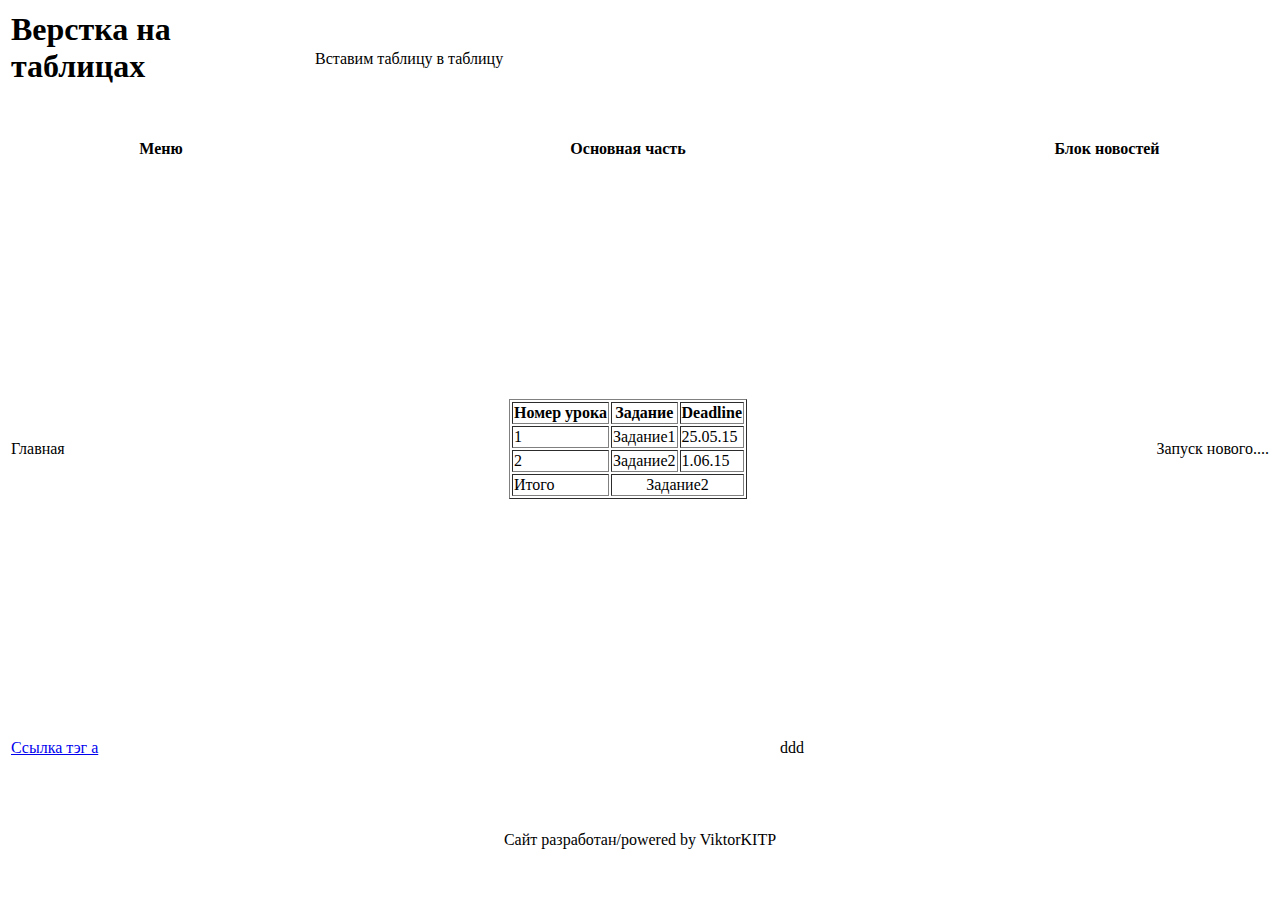
<file: index.html>
<html>
 <head>
  <title>
   Страница верстки на таблицах
  </title>
 </head>
 
 <body>
	
	
	<table width="100%" height="100%">
		<tr>
			<td><h1>Верстка на таблицах</h1></td>
			<td colspan="2"><p>Вставим таблицу в таблицу</p></td>
		</tr>
		
		<tr height="80">
			<th width="300">Меню</th>
			<th width="50%">Основная часть</th>
			<th >Блок новостей</th>
		</tr>
		
		
		<tr height="100%">
			<td>Главная</td>
			<td align="center">
					<table border="1">
					 <tr>
						<th>Номер урока</th>
						<th>Задание</th>
						<th>Deadline</th>		
					 </tr>
					 <tr>
						<td>1</td>
						<td>Задание1</td>
						<td>25.05.15</td>		
					 </tr>
					 <tr>
						<td>2</td>
						<td>Задание2</td>
						<td>1.06.15</td>		
					 </tr>
					 <tr>
						<td>Итого</td>
						<td colspan="2" align="center">Задание2</td>
						</tr>								 
					</table>
				</td>		
			<td align="right"> Запуск нового....</td>					
		</tr>	

	
		<tr height="80">
			<td> <a href="#">Ссылка тэг а<a/></td>
			<td colspan="2" align="center">ddd</td>
		</tr>


	
		<tr height="100">	
			<td colspan="3" align="center">Сайт разработан/powered by ViktorKITP</td>	
		</tr>
	</table>	
 </body>
</html>
</file>
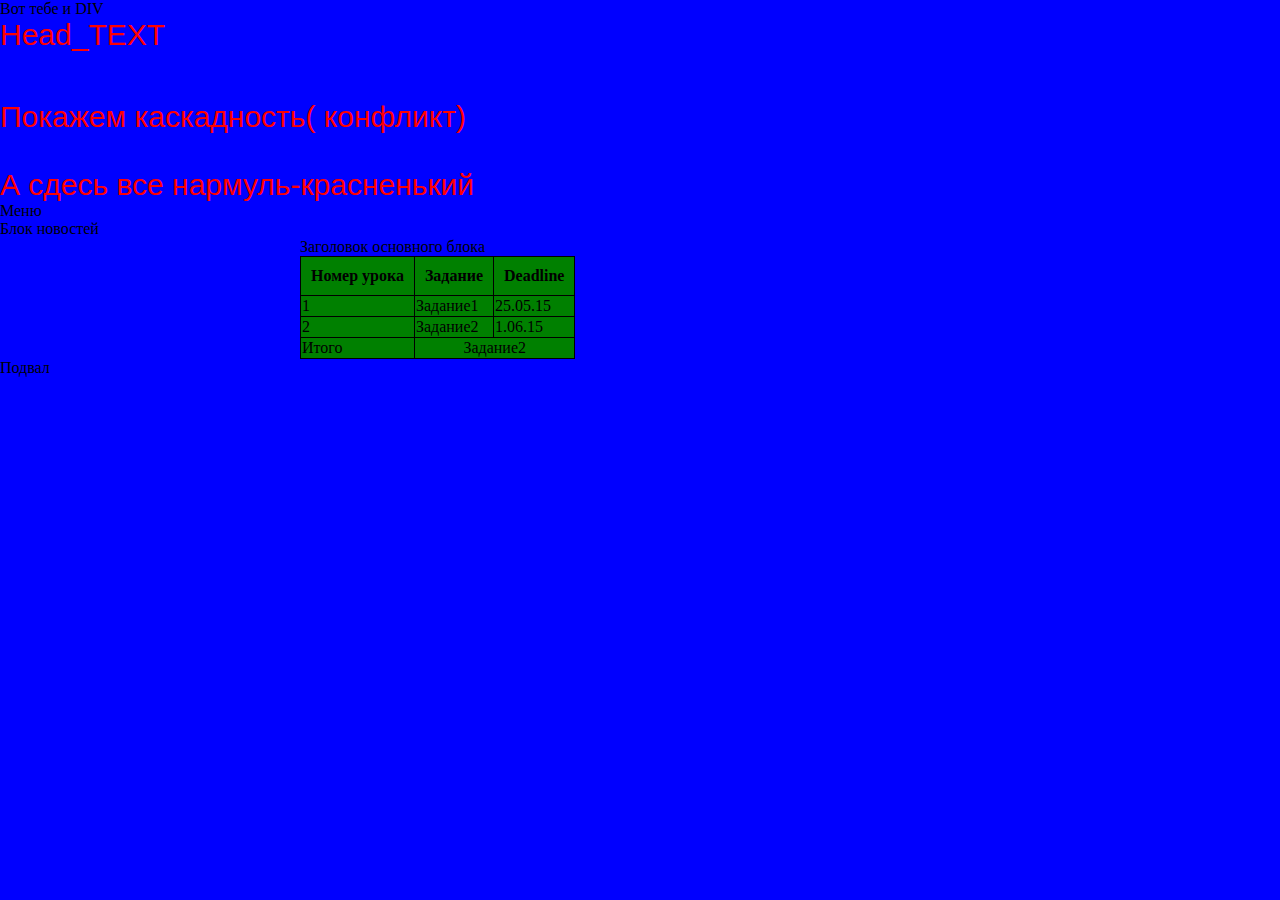
<file: div.html>
<html>
<head>
	<title>Верстка на DIV ах</title>
	<link rel="stylesheet" type="text/css" href="style.css">
</head>

<body>
<div id = "head">Вот тебе и DIV
	<div id = "head_text">Head_TEXT</div>
</div>

<div id = "head_text">Покажем каскадность( конфликт)
	<div style="color:blue">Конфликт цвета, приминяется внутренный стиль</div>
	<div>А сдесь все нармуль-красненький</div>
</div>
<div id="menu">Меню</div>
<div>Блок новостей</div>
<div id="main">
	<div id="mainHeader">Заголовок основного блока</div>
	<table class="table" >
					 <tr>
						<th>Номер урока</th>
						<th>Задание</th>
						<th>Deadline</th>		
					 </tr>
					 <tr>
						<td>1</td>
						<td>Задание1</td>
						<td>25.05.15</td>		
					 </tr>
					 <tr>
						<td>2</td>
						<td>Задание2</td>
						<td>1.06.15</td>		
					 </tr>
					 <tr>
						<td>Итого</td>
						<td colspan="2" align="center">Задание2</td>
						</tr>								 
	</table>
</div>
<div class="bottom"> Подвал</div>
</body
</html>
</file>
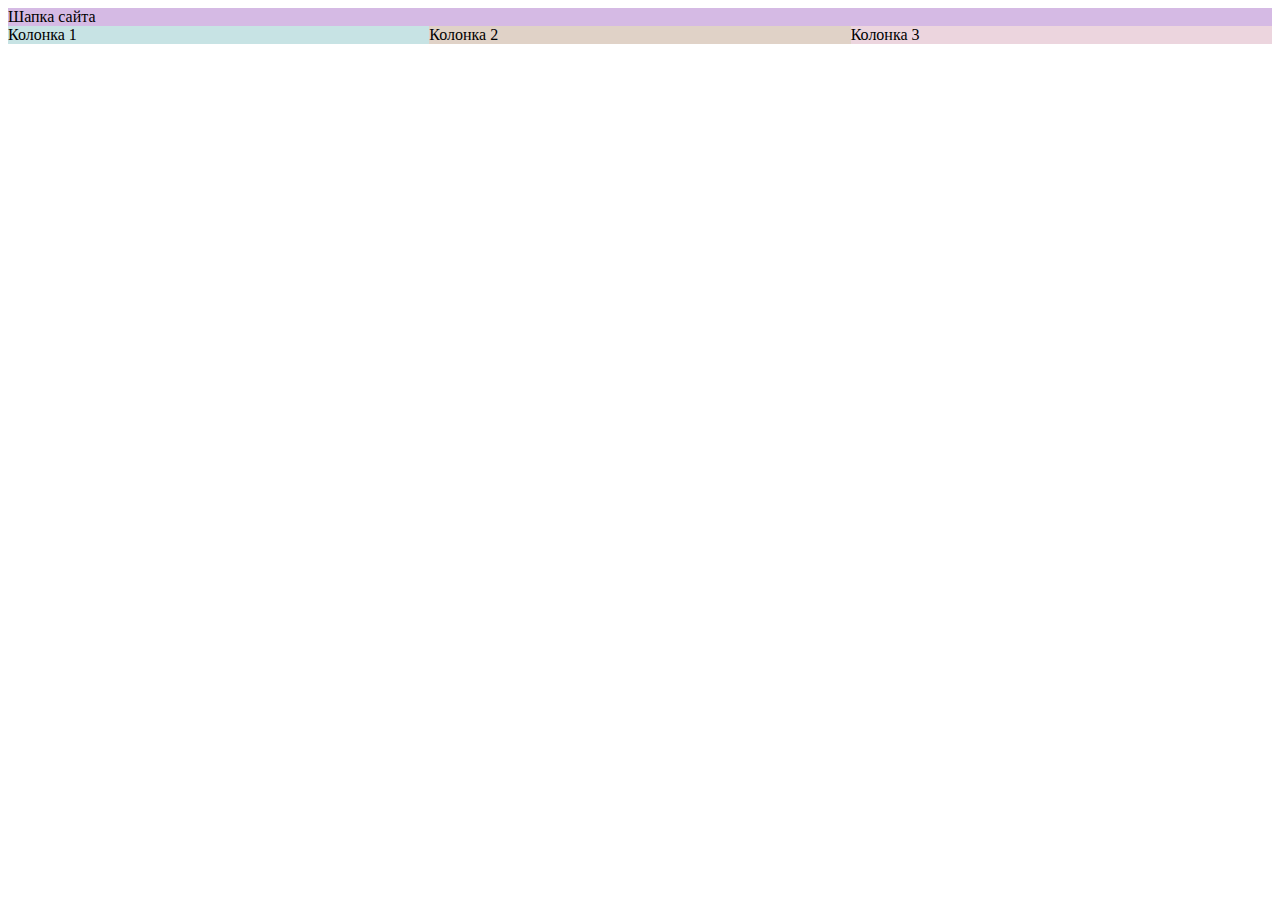
<file: div_position.html>
<html xmlns="http://www.w3.org/1999/xhtml">
 <head>
  <meta http-equiv="Content-Type" content="text/html; charset=utf-8" />
  <title>Три колонки</title>
  <link rel="stylesheet" type="text/css" href="div_position3.css">
 </head>
 <body>
	<div class="header">Шапка сайта</div>
	<div class="layout">
		<div class="col1">Колонка 1</div>
		<div class="col2">Колонка 2</div>
		<div class="col3">Колонка 3</div>
  </div>
</body>
</html>
</file>
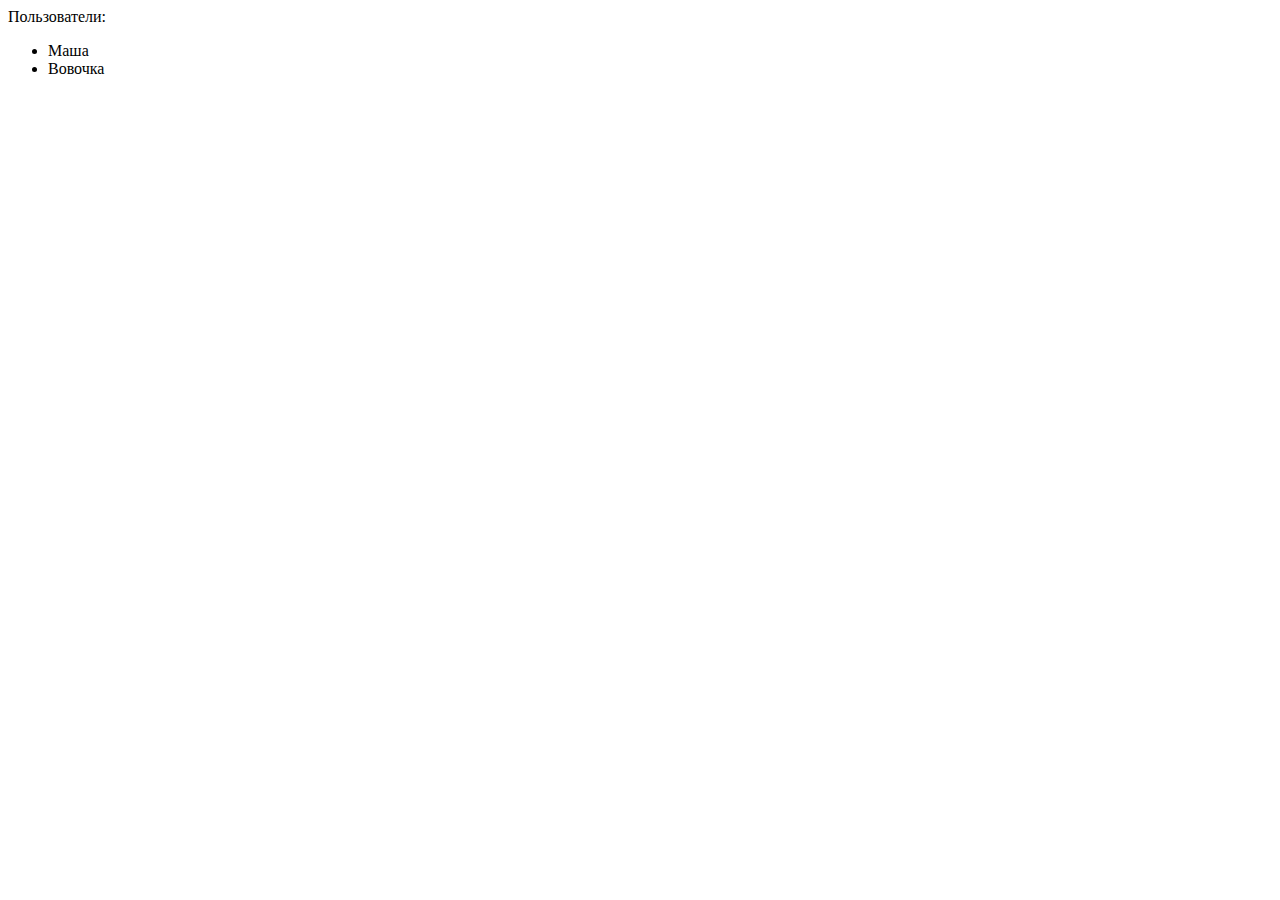
<file: zadanie1.html>
<!DOCTYPE HTML>
<html>
<head>
  <meta charset="utf-8">
</head>
<body>
  <div>Пользователи:</div>
  <ul>
    <li>Маша</li>
    <li>Вовочка</li>
  </ul>
  <!-- комментарий -->
  <script>
    var yrokHead=document.documentElement;
	alert("yrokHead.firstElementChild="+yrokHead.firstElementChild); <!--первый элемент HEAD-->
    var yrokBody=document.body;
	alert("yrokBody.childNodes[3]="+yrokBody.childNodes[3]); <!--второй элемент UL-->
	alert("через цыкл"); <!--второй элемент UL-->
	var temp='';
	for (var i=0; i<=yrokBody.children.length;i++){
		if (yrokBody.childNodes[i].tagName=='UL'){
		temp=i;
			alert('We are FIND tag UL');
			
		}
	}		
		alert("second LI first example-"+yrokBody.childNodes[temp].firstElementChild.nextElementSibling+" = "+yrokBody.childNodes[temp].firstElementChild.nextElementSibling.innerHTML);
		alert("second LI second example-"+yrokBody.childNodes[temp].children[1]+" = "+yrokBody.childNodes[temp].children[1].innerHTML);
	
		
  </script>
</body>
</html>
</file>
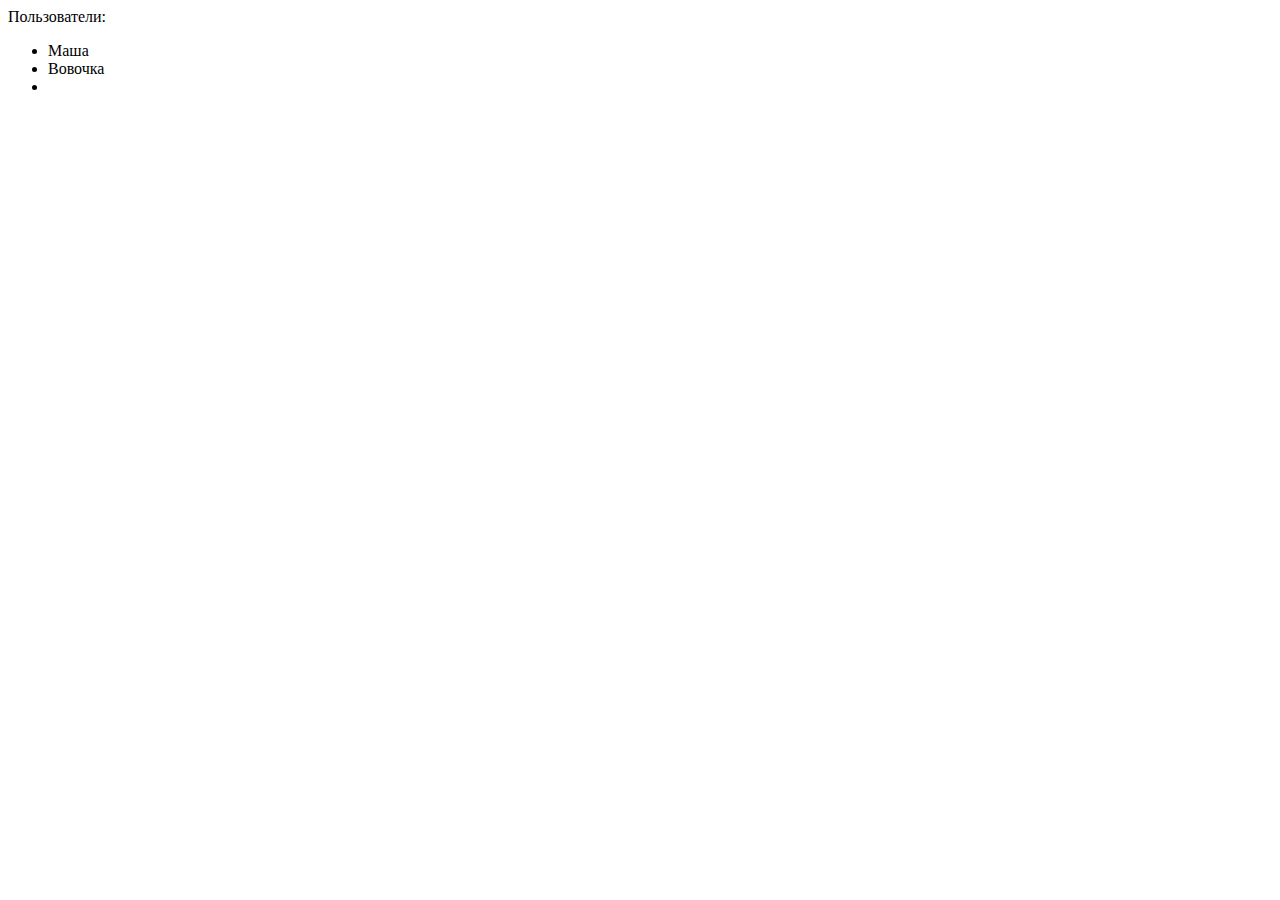
<file: zadanie2.html>
<!DOCTYPE HTML>
<html>
<head>
  <meta charset="utf-8">
</head>
<body>
  <div>Пользователи:</div>
  <ul>
    <li>Маша</li>
    <li>Вовочка</li>
	<li></li>
  </ul>
  <!-- комментарий -->
  <script>
    
    
    var yrokBody=document.body;
	for (var i=0; i<=yrokBody.children.length;i++){
		if (yrokBody.childNodes[i].tagName=='UL'){
			alert('We are FIND tag UL');
			for (var j=0; j<=yrokBody.childNodes[i].children.length;j++){
				if (yrokBody.childNodes[i].children[j].innerHTML==''){
							alert('yrokBody.childNodes[i].children[j].innerHTML='+yrokBody.childNodes[i].children[j].innerHTML);
				}
			}
		}		
	}		
//		alert("second LI first example-"+yrokBody.childNodes[temp].firstElementChild.nextElementSibling+" = //"+yrokBody.childNodes[temp].firstElementChild.nextElementSibling.innerHTML);
	//	alert("second LI second example-"+yrokBody.childNodes[temp].children[1]+" = "+yrokBody.childNodes[temp].children[1].innerHTML);
	
		
  </script>
</body>
</html>
</file>
<file: style.css>
#head{
	float:top;
	width:200px; 
	height:100px;	
	
}
#head_text{
	float:top;
	font-size:30px;
	font-family:Arial;
	color:red;
}
#menu{
	
}
#main{
	margin-left:300px;
}
#mainHeader{
	
}
.bottom{	
	margin:0 auto;	
}
.table{
	background-color: green;
	border-style:solid;
	border-width:1px;
	border-color:#ffffff;
	
	border:1px double black;
	border-collapse: collapse;
}
.table td{
	border-color:#ffffff;
	border:1px solid black;
}
.table th{
	padding:10px;
	border-color:#000000;
	border:1px solid black;
}
.table tr{
	padding:10px;
	border-color:#ffffff;
	border:1px solid black;
}

body{
	margin:0 auto;
	background-color: blue;
	}
</file>
<file: div_position3.css>
.header { 
	background: #D5BAE4; 
}

.layout { 
	position: relative; /* Относительное позиционирование */ 
}

.layout DIV {
	position: absolute; /* Абсолютное позиционирование */ 
 }
 
.col1 {
	background: #C7E3E4; /* Цвет фона */
	left:0;
	width: 33.33%; /* ширина */
}

.col2 { 
	background: #E0D2C7; 
	left:33.33%;
	width: 33.33%; 
}

.col3 { 
	background: #ECD5DE; 
	right:0;
	width: 33.33%; 
	
 
	
}
</file>
